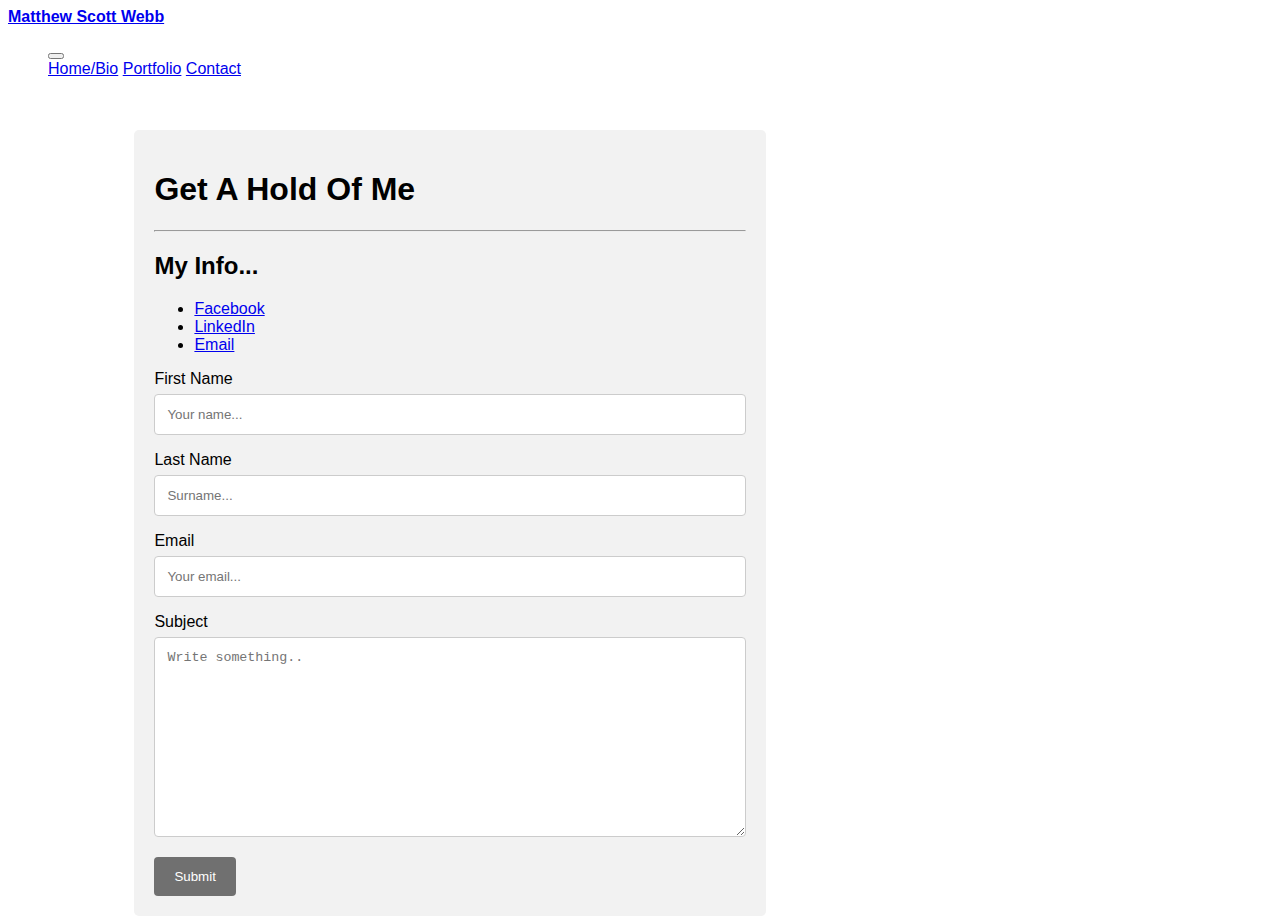
<file: contact.html>
<!DOCTYPE html>
<html lang="en-us">
    <head>
      <meta charset="UTF-8">
      <title>Matthew Webb</title>
      <link href="contact.css" rel="stylesheet">
      <link href="https://cdn.jsdelivr.net/npm/bootstrap@5.0.0-beta1/dist/css/bootstrap.min.css" rel="stylesheet" integrity="sha384-giJF6kkoqNQ00vy+HMDP7azOuL0xtbfIcaT9wjKHr8RbDVddVHyTfAAsrekwKmP1" crossorigin="anonymous">
    </head>

    <body>  
      <div class="container-xl">
            <nav class="navbar navbar-expand-lg navbar-light bg-light">
            <div class="container-fluid">
              <a class="navbar-brand" href="#"><strong>Matthew Scott Webb</strong></a>
                <ul>
                    <button class="navbar-toggler" type="button" data-bs-toggle="collapse" data-bs-target="#navbarNavAltMarkup" aria-controls="navbarNavAltMarkup" aria-expanded="false" aria-label="Toggle navigation">
                        <span class="navbar-toggler-icon"></span>
                    </button>
              <div class="collapse navbar-collapse" id="navbarNavAltMarkup">
                <div class="navbar-nav">
                  <a class="nav-link" href="https://mwebb2321.github.io/Portfolio.github.io/">Home/Bio</a>
                  <a class="nav-link" href="portfolio.html">Portfolio</a>
                  <a class="nav-link active" aria-current="page" href="contact.html">Contact</a>
                </ul>
            </div>
      </div>
      <br>
      <br>
    <div class="contact">
      <div class="row">
        <div class="col-lg-9">
            <h1>Get A Hold Of Me</h1>
            <hr>
              <h2>My Info...</h2>
              <ul>
                <li><a href="https://www.facebook.com/lilwebb23/" target="_blank">Facebook</a></li>
                <li><a href="https://www.linkedin.com/in/matthew-webb-81079b201/" target="_blank">LinkedIn</a></li>
                <li><a href="mailto:mwebb2321@gmail.com">Email</a></li>
              </ul>

              <div class="container">
                <form action="/action_page.php">
                  <label for="fname">First Name</label>
                  <input type="text" id="fname" name="firstname" placeholder="Your name...">
              
                  <label for="lname">Last Name</label>
                  <input type="text" id="lname" name="lastname" placeholder="Surname...">
              
                  <label for="country">Email</label>
                  <input type="text" id="email" name="email" placeholder="Your email...">
                  </select>
              
                  <label for="subject">Subject</label>
                  <textarea id="subject" name="subject" placeholder="Write something.." style="height:200px"></textarea>
              
                  <input type="submit" value="Submit">
                </form>
              </div>
        </div>
      </div> 
    </div>   
        
    </body>

    </html>
</file>
<file: contact.css>
body {
  font-family: Arial, Helvetica, sans-serif;
  background-image: url(https://www.designbolts.com/wp-content/uploads/2013/02/Texture-Tasty-Grey-Seamless-Pattern-For-Website-Background.jpg);
}

* {
  box-sizing: border-box;
}

input[type="text"],
select,
textarea {
  width: 100%;
  padding: 12px;
  border: 1px solid #ccc;
  border-radius: 4px;
  box-sizing: border-box;
  margin-top: 6px;
  margin-bottom: 16px;
  resize: vertical;
}

input[type="submit"] {
  background-color: #707070;
  color: white;
  padding: 12px 20px;
  border: none;
  border-radius: 4px;
  cursor: pointer;
}

input[type="submit"]:hover {
  background-color: #d12531;
}

.contact {
  border-radius: 5px;
  background-color: #f2f2f2;
  padding: 20px;
  margin-left: 10%;
  margin-right: 40%;
}
</file>
